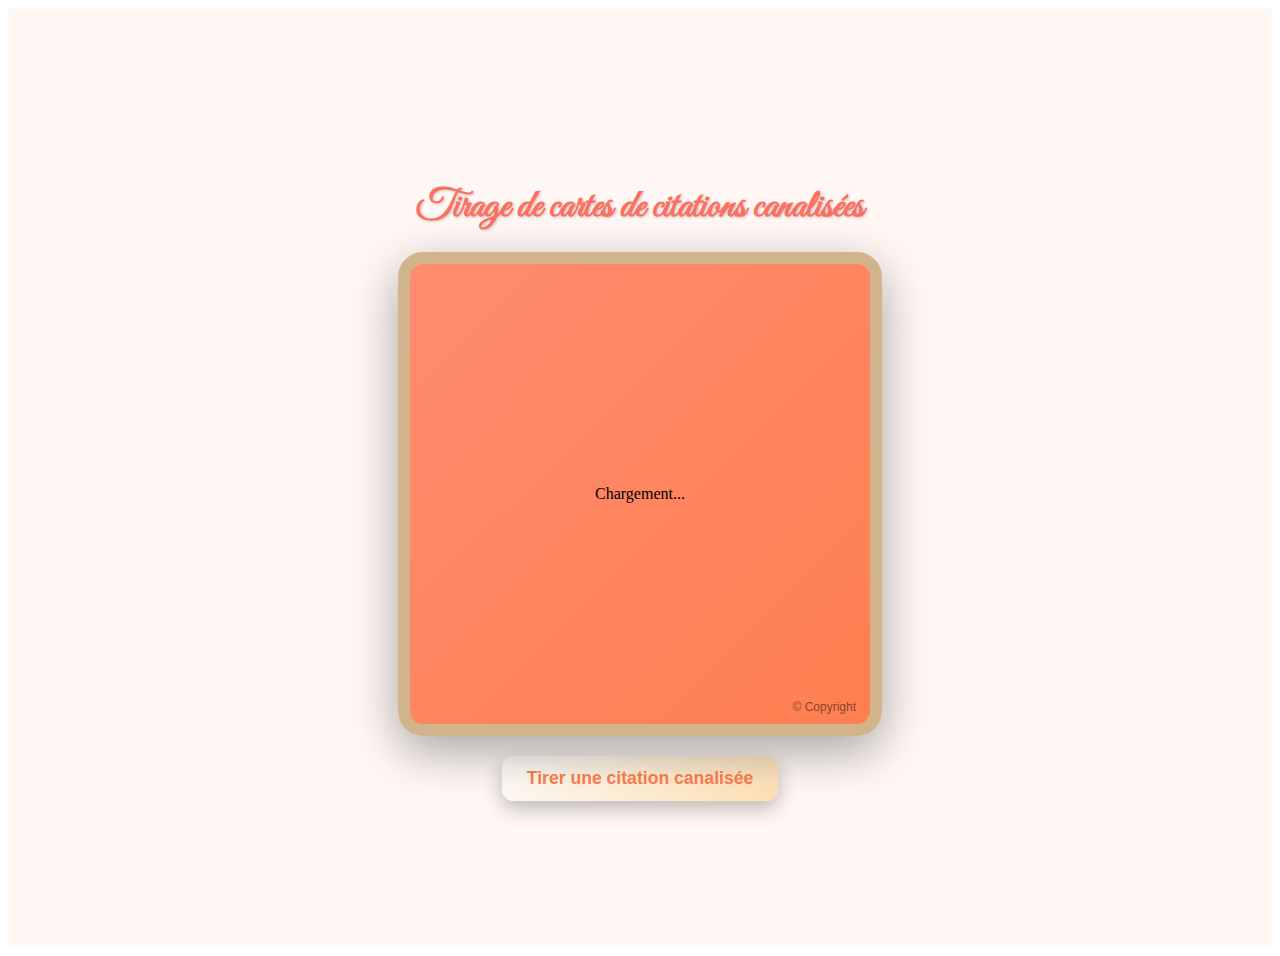
<file: index.html>
<!DOCTYPE html>
<html lang="fr">
<head>
<meta charset="UTF-8">
<meta name="viewport" content="width=device-width, initial-scale=1.0">
<title>Tirage de cartes de citations canalisées</title>

<!-- Google Fonts -->
<link href="https://fonts.googleapis.com/css2?family=Great+Vibes&family=Montserrat:wght@400;700&display=swap" rel="stylesheet">

<style>
.tirage-container {
  display: flex;
  flex-direction: column;
  align-items: center;
  justify-content: center;
  min-height: 100vh;
  background: #fff8f5;
  font-family: 'Montserrat', sans-serif;
  padding: 20px;
}

.titre {
  text-align: center;
  margin-bottom: 20px;
  font-family: 'Great Vibes', cursive;
  font-size: 2.5rem;
  color: #FF6F61;
  text-shadow: 1px 1px 3px rgba(0,0,0,0.2);
}

@keyframes fadeZoom {
  from { opacity: 0; transform: scale(0.95); }
  to   { opacity: 1; transform: scale(1); }
}

.carte {
  position: relative;

  width: 400px;
  max-width: 90vw;
  min-height: 400px;
  max-height: 80vh;
  padding: 30px;

  display: flex;
  flex-direction: column;
  justify-content: center;
  align-items: center;
  text-align: center;

  background: linear-gradient(135deg, #FF8C70, #FF7F50);
  border: 12px solid #d2b48c;
  border-radius: 25px;
  box-shadow: 0 15px 50px rgba(0,0,0,0.35);

  font-family: Georgia, serif;
  white-space: pre-line;
  overflow-y: auto;

  animation: fadeZoom 0.5s ease forwards;
}

.signature {
  margin-top: 25px;
  font-family: 'Great Vibes', cursive;
  font-size: 2rem;
  color: #228B22;
}

.copyright {
  position: absolute;
  bottom: 10px;
  right: 14px;
  font-size: 12px;
  color: rgba(0,0,0,0.5);
  font-family: Arial, sans-serif;
}

.btn-tirer {
  margin-top: 20px;
  padding: 12px 25px;
  font-size: 1.1rem;
  border: none;
  border-radius: 12px;
  cursor: pointer;
  background: linear-gradient(145deg, #fff, #FFE0B2);
  color: #FF7F50;
  font-weight: 700;
  box-shadow: 0 8px 20px rgba(0,0,0,0.25);
  transition: transform 0.25s;
}

.btn-tirer:hover {
  transform: scale(1.08);
}

@media (max-width: 500px) {
  .carte {
    width: 90vw;
    min-height: 90vw;
    padding: 20px;
  }
}
</style>
</head>

<body>
<div class="tirage-container">
  <h1 class="titre">Tirage de cartes de citations canalisées</h1>

  <div class="carte" id="carte">
    Chargement...
    <div class="copyright">© Copyright</div>
  </div>

  <button onclick="tirerCarte()" class="btn-tirer">
    Tirer une citation canalisée
  </button>
</div>

<script>
let citations = [];

fetch("citations.json?" + Date.now())
  .then(r => r.json())
  .then(data => {
    citations = data;
    tirerCarte();
  });

function tirerCarte() {
  const carte = document.getElementById("carte");

  if (!citations.length) return;

  const texte = citations[Math.floor(Math.random() * citations.length)];

  const contenu = `
    <div class="texte">${texte.replace(
      "Etre Tout Simplement",
      "<div class='signature'>Etre Tout Simplement</div>"
    )}</div>
    <div class="copyright">© Copyright</div>
  `;

  carte.style.animation = "none";
  void carte.offsetWidth;
  carte.innerHTML = contenu;
  carte.style.animation = "fadeZoom 0.5s ease forwards";

  // Taille adaptative
  if (texte.length < 120) carte.style.fontSize = "1.6rem";
  else if (texte.length < 200) carte.style.fontSize = "1.3rem";
  else carte.style.fontSize = "1.1rem";
}
</script>
</body>
</html>

</script>

</body>
</html>
</file>
